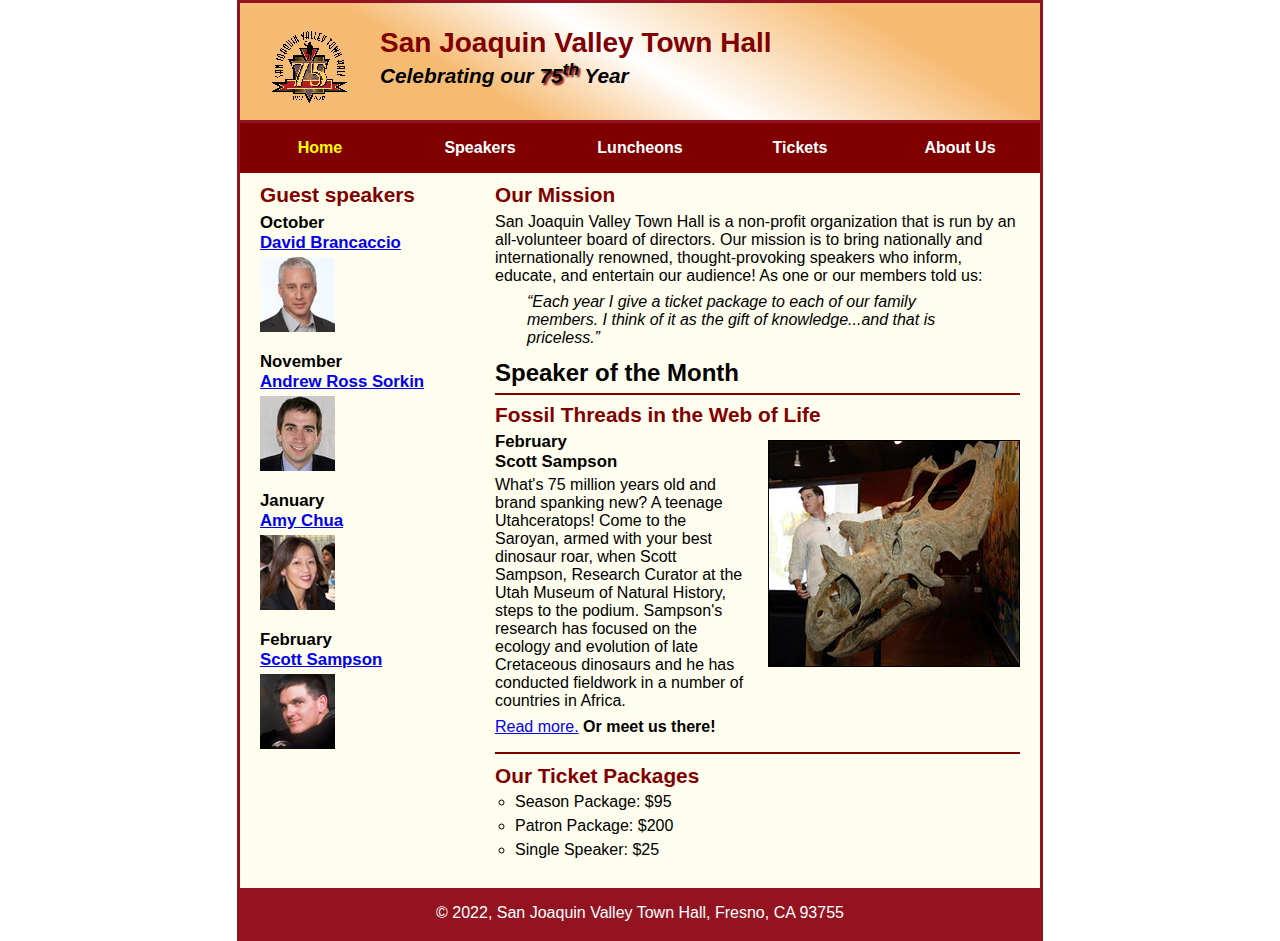
<file: index.html>
<!DOCTYPE html>
<html lang="en">

<head>
	<meta charset="utf-8">
	<title>San Joaquin Valley Town Hall</title>
	<link rel="shortcut icon" href="images/favicon.ico">
	<link rel="stylesheet" href="styles/c7_main.css">
</head>

<body>
	<header>
		<img src="images/town_hall_logo.gif" alt="Town Hall logo" height="80">
		<h2>San Joaquin Valley Town Hall</h2>
		<h3>Celebrating our <span class="shadow">75<sup>th</sup></span> Year</h3>
	</header>
	<nav id="nav_menu">
		<ul>
			<li><a href="c7_index.html" class="current">Home</a></li>
			<li><a href="#">Speakers</a></li>
			<li><a href="#">Luncheons</a></li>
			<li><a href="#">Tickets</a></li>
			<li><a href="#">About Us</a>
				<ul>
					<li><a href="#">Our History</a>
					<li><a href="#">Board of Directors</a>
					<li><a href="#">Past Speakers</a>
					<li><a href="#">Contact Information</a>
				</ul>
			</li>
		</ul>
	</nav>
	<main>
		<section>
			<h2>Our Mission</h2>
			<p>San Joaquin Valley Town Hall is a non-profit organization that is run by an 
			   all-volunteer board of directors. Our mission is to bring nationally and 
			   internationally renowned, thought-provoking speakers who inform, educate, 
			   and entertain our audience! As one or our members told us:</p>
			<blockquote>&ldquo;Each year I give a ticket package to each of our family members. 
			I think of it as the gift of knowledge...and that is priceless.&rdquo;</blockquote>
			<h1>Speaker of the Month</h1>
			<article>
				<h2>Fossil Threads in the Web of Life</h2>
				<img src="images/sampson_dinosaur.jpg" alt="Scott Sampson with dinosaur">
				<h3>February<br>
				Scott Sampson</h3>
				<p>What's 75 million years old and brand spanking new? A teenage Utahceratops! 
				Come to the Saroyan, armed with your best dinosaur roar, when Scott Sampson, Research 
				Curator at the Utah Museum of Natural History, steps to the podium. Sampson's research 
				has focused on the ecology and evolution of late Cretaceous dinosaurs and he has conducted 
				fieldwork in a number of countries in Africa.</p>
				<p><a href="speakers/c6_sampson.html">Read more.</a>&nbsp;<b>Or meet us there!</b></p>
			</article>
			
			<h2>Our Ticket Packages</h2>
			<ul>
				<li>Season Package: $95</li>
				<li>Patron Package: $200</li>
				<li>Single Speaker: $25</li>
			</ul>
		</section>
		
		<aside>
			<h2>Guest speakers</h2>
			<h3>October<br><a href="speakers/brancaccio.html">David Brancaccio</a></h3>
			<img src="images/brancaccio75.jpg" alt="David Brancaccio photo">
			<h3>November<br><a href="speakers/sorkin.html">Andrew Ross Sorkin</a></h3>
			<img src="images/sorkin75.jpg" alt="Andrew Ross Sorkin photo">
			<h3>January<br><a href="speakers/chua.html">Amy Chua</a></h3>
			<img src="images/chua75.jpg" alt="Amy Chua photo">
			<h3>February<br><a href="speakers/c6_sampson.html">Scott Sampson</a></h3>
			<img src="images/sampson75.jpg" alt="Scott Sampson photo">
		</aside>
	</main>
	<footer>
		<p>&copy; 2022, San Joaquin Valley Town Hall, Fresno, CA 93755</p>
	</footer>
</body>
</html>
</file>
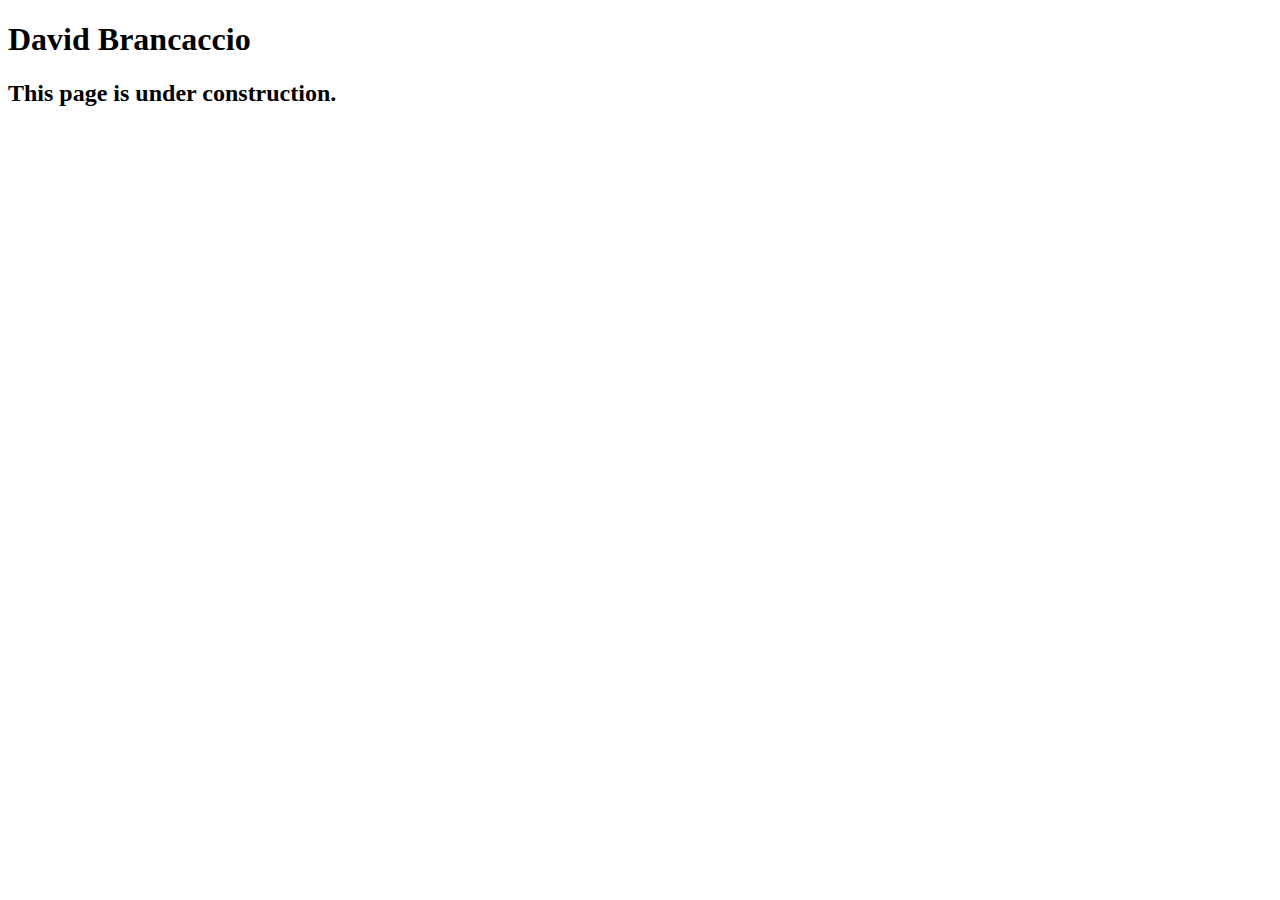
<file: speakers/brancaccio.html>
<!DOCTYPE html>
<html lang="en">

<head>
	<meta charset="utf-8">
	<title>San Joaquin Valley Town Hall</title>
	<link rel="shortcut icon" href="images/favicon.ico">
</head>

<body>
    <main>
	    <h1>David Brancaccio</h1>
	    <h2>This page is under construction.</h2>	        
    </main>
</body>

</html>
</file>
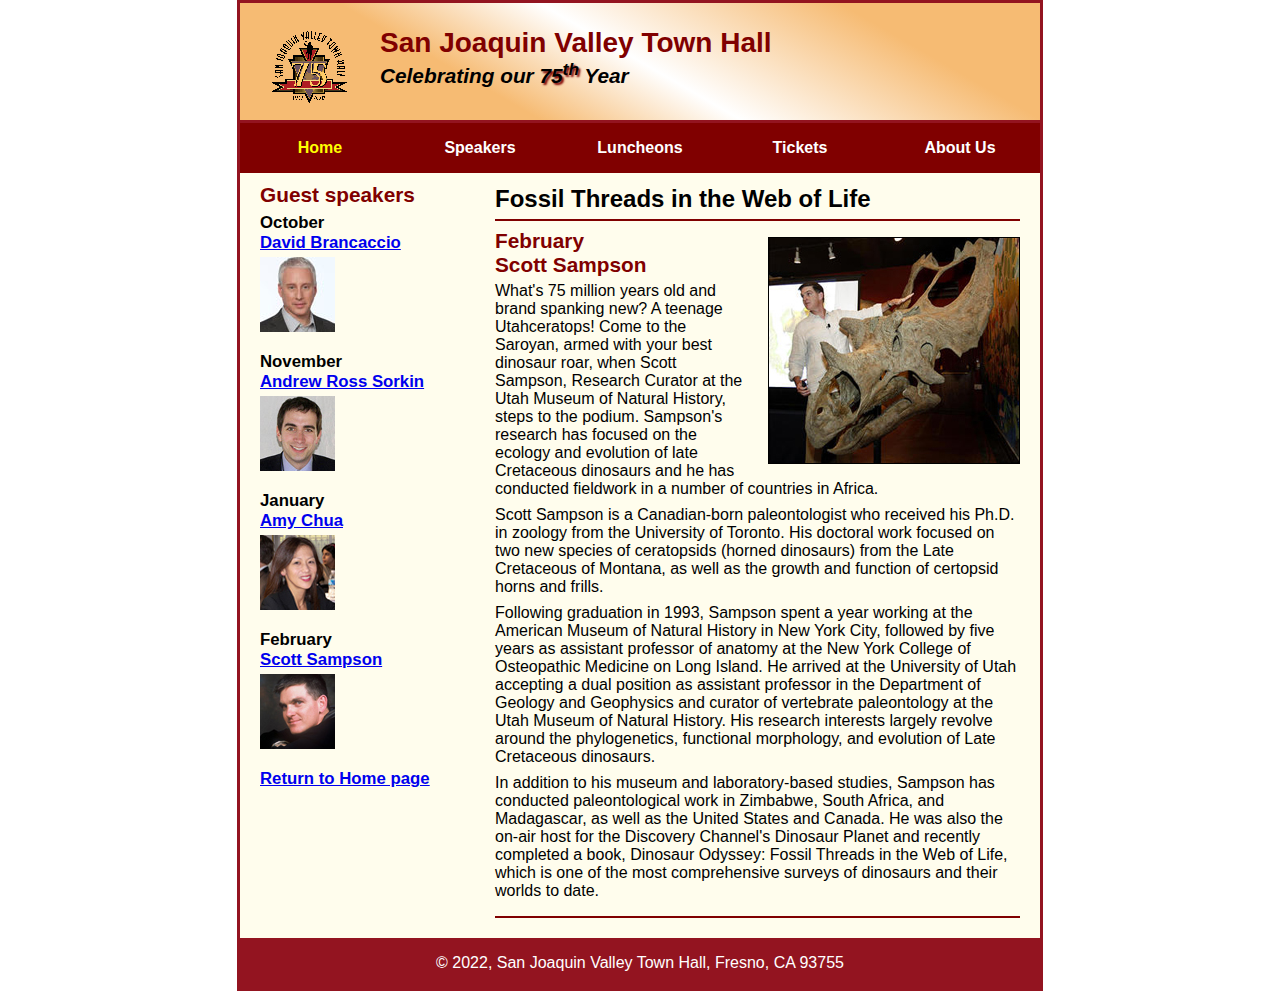
<file: speakers/c6_sampson.html>
<!DOCTYPE html>
<html lang="en">

<head>
	<meta charset="utf-8">
	<title>San Joaquin Valley Town Hall</title>
	<link rel="shortcut icon" href="../images/favicon.ico">
	<link rel="stylesheet" href="../styles/c6_speaker.css">
</head>

<body>
	<header>
		<img src="../images/town_hall_logo.gif" alt="Town Hall logo" height="80">
		<h2>San Joaquin Valley Town Hall</h2>
		<h3>Celebrating our <span class="shadow">75<sup>th</sup></span> Year</h3>
	</header>
	<nav id="nav_menu">
		<ul>
			<li><a href="../index.html" class="current">Home</a></li>
			<li><a href="#">Speakers</a></li>
			<li><a href="#">Luncheons</a></li>
			<li><a href="#">Tickets</a></li>
			<li><a href="#">About Us</a>
				<ul>
					<li><a href="#">Our History</a>
					<li><a href="#">Board of Directors</a>
					<li><a href="#">Past Speakers</a>
					<li><a href="#">Contact Information</a>
				</ul>
			</li>
		</ul>
	</nav>
	<main>
		<section>
			<h1>Fossil Threads in the Web of Life</h1>
			<article>
				<img src="../images/sampson_dinosaur.jpg" alt="Scott Sampson with dinosaur">
				<h2>February<br>Scott Sampson</h2>
				<p>What's 75 million years old and brand spanking new? A teenage Utahceratops! Come to the 
				   Saroyan, armed with your best dinosaur roar, when Scott Sampson, Research Curator at the 
				   Utah Museum of Natural History, steps to the podium. Sampson's research has focused on the 
				   ecology and evolution of late Cretaceous dinosaurs and he has conducted fieldwork in a number 
				   of countries in Africa.</p>
				<p>Scott Sampson is a Canadian-born paleontologist who received his Ph.D. in zoology from the 
				   University of Toronto. His doctoral work focused on two new species of ceratopsids (horned 
				   dinosaurs) from the Late Cretaceous of Montana, as well as the growth and function of certopsid 
				   horns and frills.</p>
				<p>Following graduation in 1993, Sampson spent a year working at the American Museum of Natural 
				   History in New York City, followed by five years as assistant professor of anatomy at the New 
				   York College of Osteopathic Medicine on Long Island. He arrived at the University of Utah 
				   accepting a dual position as assistant professor in the Department of Geology and Geophysics 
				   and curator of vertebrate paleontology at the Utah Museum of Natural History. His research 
				   interests largely revolve around the phylogenetics, functional morphology, and evolution of 
				   Late Cretaceous dinosaurs.</p>
				<p>In addition to his museum and laboratory-based studies, Sampson has conducted paleontological 
				   work in Zimbabwe, South Africa, and Madagascar, as well as the United States and Canada. He was 
				   also the on-air host for the Discovery Channel's Dinosaur Planet and recently completed a book, 
				   Dinosaur Odyssey: Fossil Threads in the Web of Life, which is one of the most 
				   comprehensive surveys of dinosaurs and their worlds to date.</p>
			</article>
		</section>
		
		<aside>
			<h2>Guest speakers</h2>
			<h3>October<br><a href="../speakers/brancaccio.html">David Brancaccio</a></h3>
			<img src="../images/brancaccio75.jpg" alt="David Brancaccio photo">
			<h3>November<br><a href="../speakers/sorkin.html">Andrew Ross Sorkin</a></h3>
			<img src="../images/sorkin75.jpg" alt="Andrew Ross Sorkin photo">
			<h3>January<br><a href="../speakers/chua.html">Amy Chua</a></h3>
			<img src="../images/chua75.jpg" alt="Amy Chua photo">
			<h3>February<br><a href="../speakers/c6_sampson.html">Scott Sampson</a></h3>
			<img src="../images/sampson75.jpg" alt="Scott Sampson photo">
			<h3><a href="../index.html">Return to Home page</a></h3>
		</aside>
	</main>
	<footer>
		<p>&copy; 2022, San Joaquin Valley Town Hall, Fresno, CA 93755</p>
	</footer>
</body>
</html>
</file>
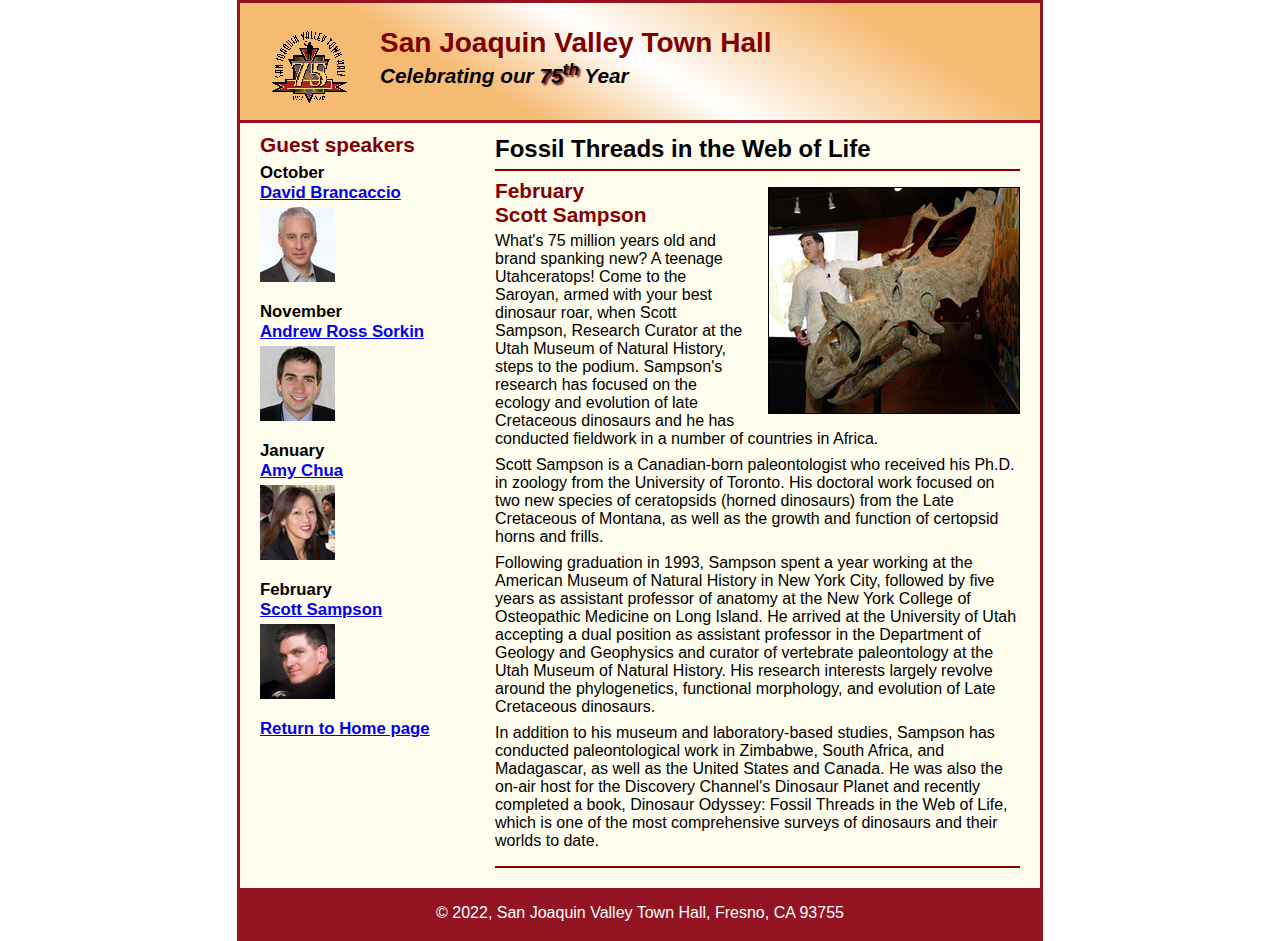
<file: speakers/c7_sampson.html>
<!DOCTYPE html>
<html lang="en">

<head>
	<meta charset="utf-8">
	<title>San Joaquin Valley Town Hall</title>
	<link rel="shortcut icon" href="../images/favicon.ico">
	<link rel="stylesheet" href="../styles/c6_speaker.css">
</head>

<body>
	<header>
		<img src="../images/town_hall_logo.gif" alt="Town Hall logo" height="80">
		<h2>San Joaquin Valley Town Hall</h2>
		<h3>Celebrating our <span class="shadow">75<sup>th</sup></span> Year</h3>
	</header>
	<main>
		<section>
			<h1>Fossil Threads in the Web of Life</h1>
			<article>
				<img src="../images/sampson_dinosaur.jpg" alt="Scott Sampson with dinosaur">
				<h2>February<br>Scott Sampson</h2>
				<p>What's 75 million years old and brand spanking new? A teenage Utahceratops! Come to the 
				   Saroyan, armed with your best dinosaur roar, when Scott Sampson, Research Curator at the 
				   Utah Museum of Natural History, steps to the podium. Sampson's research has focused on the 
				   ecology and evolution of late Cretaceous dinosaurs and he has conducted fieldwork in a number 
				   of countries in Africa.</p>
				<p>Scott Sampson is a Canadian-born paleontologist who received his Ph.D. in zoology from the 
				   University of Toronto. His doctoral work focused on two new species of ceratopsids (horned 
				   dinosaurs) from the Late Cretaceous of Montana, as well as the growth and function of certopsid 
				   horns and frills.</p>
				<p>Following graduation in 1993, Sampson spent a year working at the American Museum of Natural 
				   History in New York City, followed by five years as assistant professor of anatomy at the New 
				   York College of Osteopathic Medicine on Long Island. He arrived at the University of Utah 
				   accepting a dual position as assistant professor in the Department of Geology and Geophysics 
				   and curator of vertebrate paleontology at the Utah Museum of Natural History. His research 
				   interests largely revolve around the phylogenetics, functional morphology, and evolution of 
				   Late Cretaceous dinosaurs.</p>
				<p>In addition to his museum and laboratory-based studies, Sampson has conducted paleontological 
				   work in Zimbabwe, South Africa, and Madagascar, as well as the United States and Canada. He was 
				   also the on-air host for the Discovery Channel's Dinosaur Planet and recently completed a book, 
				   Dinosaur Odyssey: Fossil Threads in the Web of Life, which is one of the most 
				   comprehensive surveys of dinosaurs and their worlds to date.</p>
			</article>
		</section>
		
		<aside>
			<h2>Guest speakers</h2>
			<h3>October<br><a href="../speakers/brancaccio.html">David Brancaccio</a></h3>
			<img src="../images/brancaccio75.jpg" alt="David Brancaccio photo">
			<h3>November<br><a href="../speakers/sorkin.html">Andrew Ross Sorkin</a></h3>
			<img src="../images/sorkin75.jpg" alt="Andrew Ross Sorkin photo">
			<h3>January<br><a href="../speakers/chua.html">Amy Chua</a></h3>
			<img src="../images/chua75.jpg" alt="Amy Chua photo">
			<h3>February<br><a href="../speakers/c6_sampson.html">Scott Sampson</a></h3>
			<img src="../images/sampson75.jpg" alt="Scott Sampson photo">
			<h3><a href="../index.html">Return to Home page</a></h3>
		</aside>
	</main>
	<footer>
		<p>&copy; 2022, San Joaquin Valley Town Hall, Fresno, CA 93755</p>
	</footer>
</body>
</html>
</file>
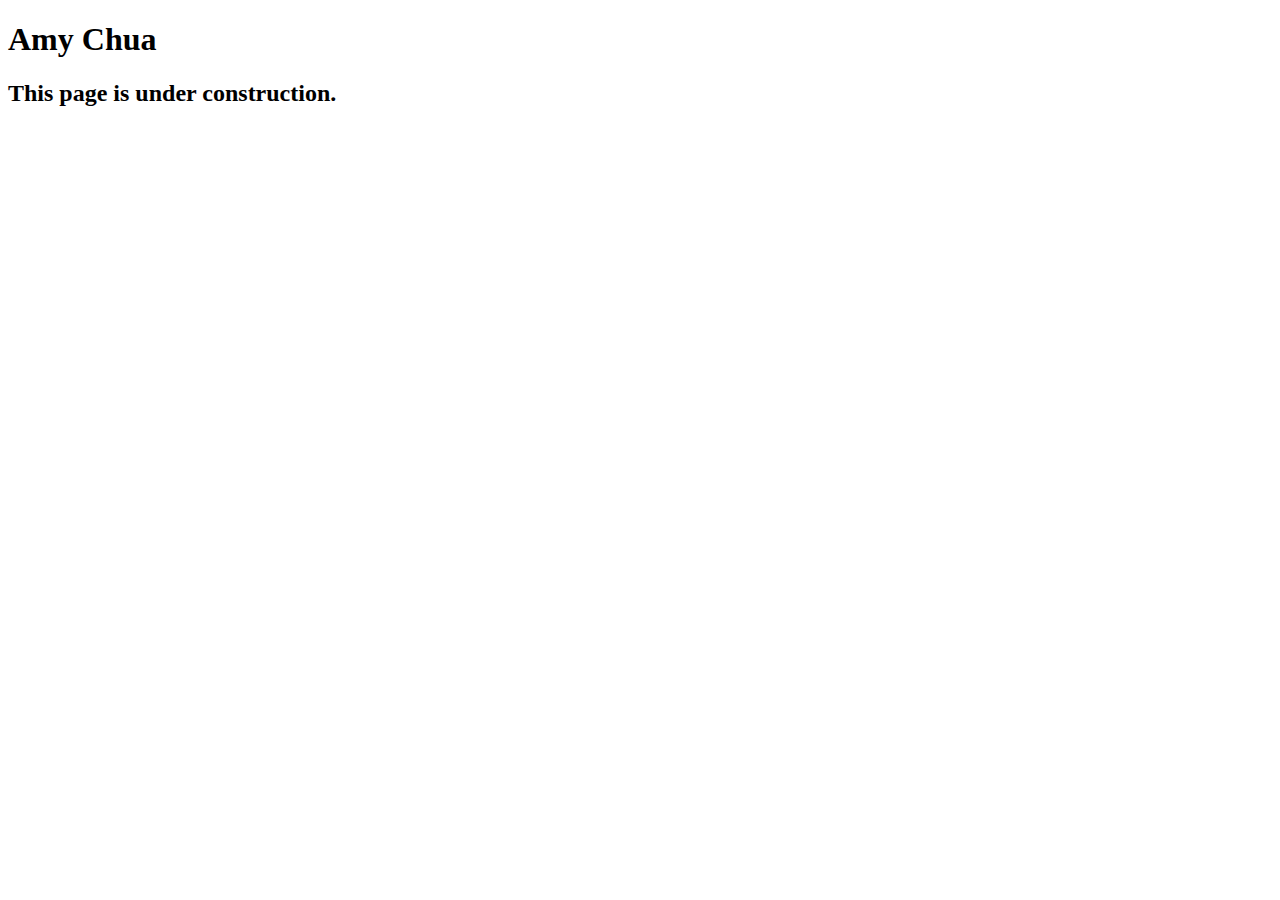
<file: speakers/chua.html>
<!DOCTYPE html>
<html lang="en">

<head>
	<meta charset="utf-8">
	<title>San Joaquin Valley Town Hall</title>
	<link rel="shortcut icon" href="images/favicon.ico">
</head>

<body>
	<main>
		<h1>Amy Chua</h1>
		<h2>This page is under construction.</h2>
	</main>
</body>

</html>
</file>
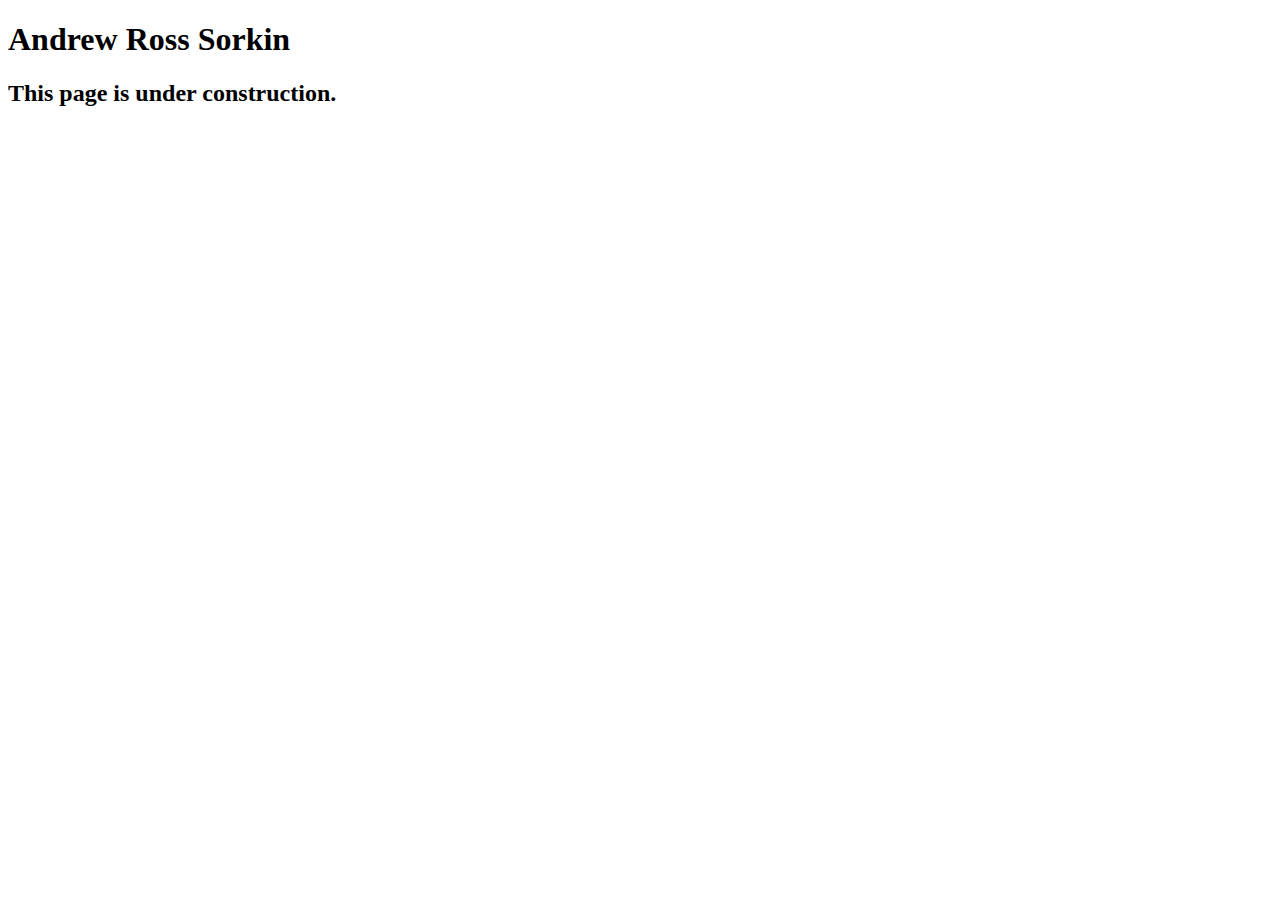
<file: speakers/sorkin.html>
<!DOCTYPE html>
<html lang="en">

<head>
	<meta charset="utf-8">
	<title>San Joaquin Valley Town Hall</title>
	<link rel="shortcut icon" href="images/favicon.ico">
</head>

<body>
	<main>
		<h1>Andrew Ross Sorkin</h1>
		<h2>This page is under construction.</h2>
	</main>
</body>

</html>
</file>
<file: styles/c7_main.css>
/* the styles for the elements */
* {
	margin: 0;
	padding: 0;
}
html {
	background-color: white;
}
body {
	font-family: Arial, Helvetica, sans-serif;
    font-size: 100%;
    width: 800px;
    margin: 0 auto;
    border: 3px solid #931420;
    background-color: #fffded;
}
a:focus, a:hover {
	font-style: italic;
}
/* the styles for the header */
header {
	padding: 1.5em 0 2em 0;
	border-bottom: 3px solid #931420;
		background-image: -moz-linear-gradient(
	    30deg, #f6bb73 0%, #f6bb73 30%, white 50%, #f6bb73 80%, #f6bb73 100%);
	background-image: -webkit-linear-gradient(
	    30deg, #f6bb73 0%, #f6bb73 30%, white 50%, #f6bb73 80%, #f6bb73 100%);
	background-image: -o-linear-gradient(
	    30deg, #f6bb73 0%, #f6bb73 30%, white 50%, #f6bb73 80%, #f6bb73 100%);
	background-image: linear-gradient(
	    30deg, #f6bb73 0%, #f6bb73 30%, white 50%, #f6bb73 80%, #f6bb73 100%);
}
header h2 {
	font-size: 175%;
	color: #800000;
}
header h3 {
	font-size: 130%;
	font-style: italic;
}
header img {
	float: left;
	padding: 0 30px;
}
.shadow {
	text-shadow: 2px 2px 2px #800000;
}
/* the styles for the section */
section {
	width: 525px;
	float: right;
	padding: 0 20px 20px 20px;
}
section h1 {
	font-size: 150%;
	padding: .5em 0 .25em 0;
	margin: 0;
}
section h2 {
	color: #800000;
	font-size: 130%;
	padding: .5em 0 .25em 0;
}
section p {
	padding-bottom: .5em;
}
section blockquote {
	padding: 0 2em;
	font-style: italic;
}
section ul {
	padding: 0 0 .25em 1.25em;
}
section li {
	padding-bottom: .35em;
}
section ul li {
	list-style: circle;
}

/* the styles for the article */
article {
	padding: .5em 0;
	border-top: 2px solid #800000;
	border-bottom: 2px solid #800000;
}
article h2 {
	padding-top: 0;
}
article h3 {
	font-size: 105%;
	padding-bottom: .25em;
}
article img {
	float: right;
	margin: .5em 0 1em 1em;
	border: 1px solid black;
}

/* the styles for the aside */
aside {
	width: 215px;
	float: right;
	padding: 0 0 20px 20px;
}
aside h2 {
	color: #800000;
	font-size: 130%;
	padding: .5em 0 .25em 0;
}
aside h3 {
	font-size: 105%;
	padding-bottom: .25em;
}
aside img {
	padding-bottom: 1em;
}

/* the styles for the footer */
footer {
	background-color: #931420;
	clear: both;

}
footer p {
	text-align: center;
	color: white;
	padding: 1em 0;
}

#nav_menu ul {
	list-style-type: none;
	margin: 0;
	padding: 0;
	position: relative;
}

#nav_menu ul li {
	float: left;
}

li a {
	display: block;
	width: 160px;
	text-align: center;
	padding-top: 1em;
	padding-bottom: 1em;
	text-decoration: none;
	background-color: #800000;
	color: white;
	font-weight: bold;
}

.current {
	color: yellow;
}

#nav_menu ul ul {
	display: none;
	position: absolute;
	top: 100%
}

#nav_menu ul ul li {
	text-align: center;
	text-decoration: none;
	font-weight: bold;
	color: white;
	background: #800000;
	display: block;
	width: 160px;
	padding-top: 1em;
	padding-bottom: 1em;
}

#nav_menu ul li:hover > ul{
	display: block;
}

#nav_menu > ul::after {
	content: "";
	clear: both;
	display: block;
}
</file>
<file: styles/c6_speaker.css>
/* the styles for the elements */
* {
	margin: 0;
	padding: 0;
}
html {
	background-color: white;
}
body {
	font-family: Arial, Helvetica, sans-serif;
    font-size: 100%;
    width: 800px;
    margin: 0 auto;
    border: 3px solid #931420;
    background-color: #fffded;
}
a:focus, a:hover {
	font-style: italic;
}
/* the styles for the header */
header {
	padding: 1.5em 0 2em 0;
	border-bottom: 3px solid #931420;
		background-image: -moz-linear-gradient(
	    30deg, #f6bb73 0%, #f6bb73 30%, white 50%, #f6bb73 80%, #f6bb73 100%);
	background-image: -webkit-linear-gradient(
	    30deg, #f6bb73 0%, #f6bb73 30%, white 50%, #f6bb73 80%, #f6bb73 100%);
	background-image: -o-linear-gradient(
	    30deg, #f6bb73 0%, #f6bb73 30%, white 50%, #f6bb73 80%, #f6bb73 100%);
	background-image: linear-gradient(
	    30deg, #f6bb73 0%, #f6bb73 30%, white 50%, #f6bb73 80%, #f6bb73 100%);
}
header h2 {
	font-size: 175%;
	color: #800000;
}
header h3 {
	font-size: 130%;
	font-style: italic;
}
header img {
	float: left;
	padding: 0 30px;
}
.shadow {
	text-shadow: 2px 2px 2px #800000;
}
/* the styles for the section */
section {
	width: 525px;
	float: right;
	padding: 0 20px 20px 20px;
}
section h1 {
	font-size: 150%;
	padding: .5em 0 .25em 0;
	margin: 0;
}
section h2 {
	color: #800000;
	font-size: 130%;
	padding: .5em 0 .25em 0;
}
section p {
	padding-bottom: .5em;
}
section blockquote {
	padding: 0 2em;
	font-style: italic;
}
section ul {
	padding: 0 0 .25em 1.25em;
}
section li {
	padding-bottom: .35em;
}

/* the styles for the article */
article {
	padding: .5em 0;
	border-top: 2px solid #800000;
	border-bottom: 2px solid #800000;
}
article h2 {
	padding-top: 0;
}
article h3 {
	font-size: 105%;
	padding-bottom: .25em;
}
article img {
	float: right;
	margin: .5em 0 1em 1em;
	border: 1px solid black;
}

/* the styles for the aside */
aside {
	width: 215px;
	float: right;
	padding: 0 0 20px 20px;
}
aside h2 {
	color: #800000;
	font-size: 130%;
	padding: .5em 0 .25em 0;
}
aside h3 {
	font-size: 105%;
	padding-bottom: .25em;
}
aside img {
	padding-bottom: 1em;
}

/* the styles for the footer */
footer {
	background-color: #931420;
	clear: both;

}
footer p {
	text-align: center;
	color: white;
	padding: 1em 0;
}

#nav_menu ul {
	list-style-type: none;
	margin: 0;
	padding: 0;
	position: relative;
}

#nav_menu ul li {
	float: left;
}

li a {
	display: block;
	width: 160px;
	text-align: center;
	padding-top: 1em;
	padding-bottom: 1em;
	text-decoration: none;
	background-color: #800000;
	color: white;
	font-weight: bold;
}

.current {
	color: yellow;
}

#nav_menu ul ul {
	display: none;
	position: absolute;
	top: 100%
}

#nav_menu ul ul li {
	text-align: center;
	text-decoration: none;
	font-weight: bold;
	color: white;
	background: #800000;
	display: block;
	width: 160px;
	padding-top: 1em;
	padding-bottom: 1em;
}

#nav_menu ul li:hover > ul{
	display: block;
}

#nav_menu > ul::after {
	content: "";
	clear: both;
	display: block;
}
</file>
